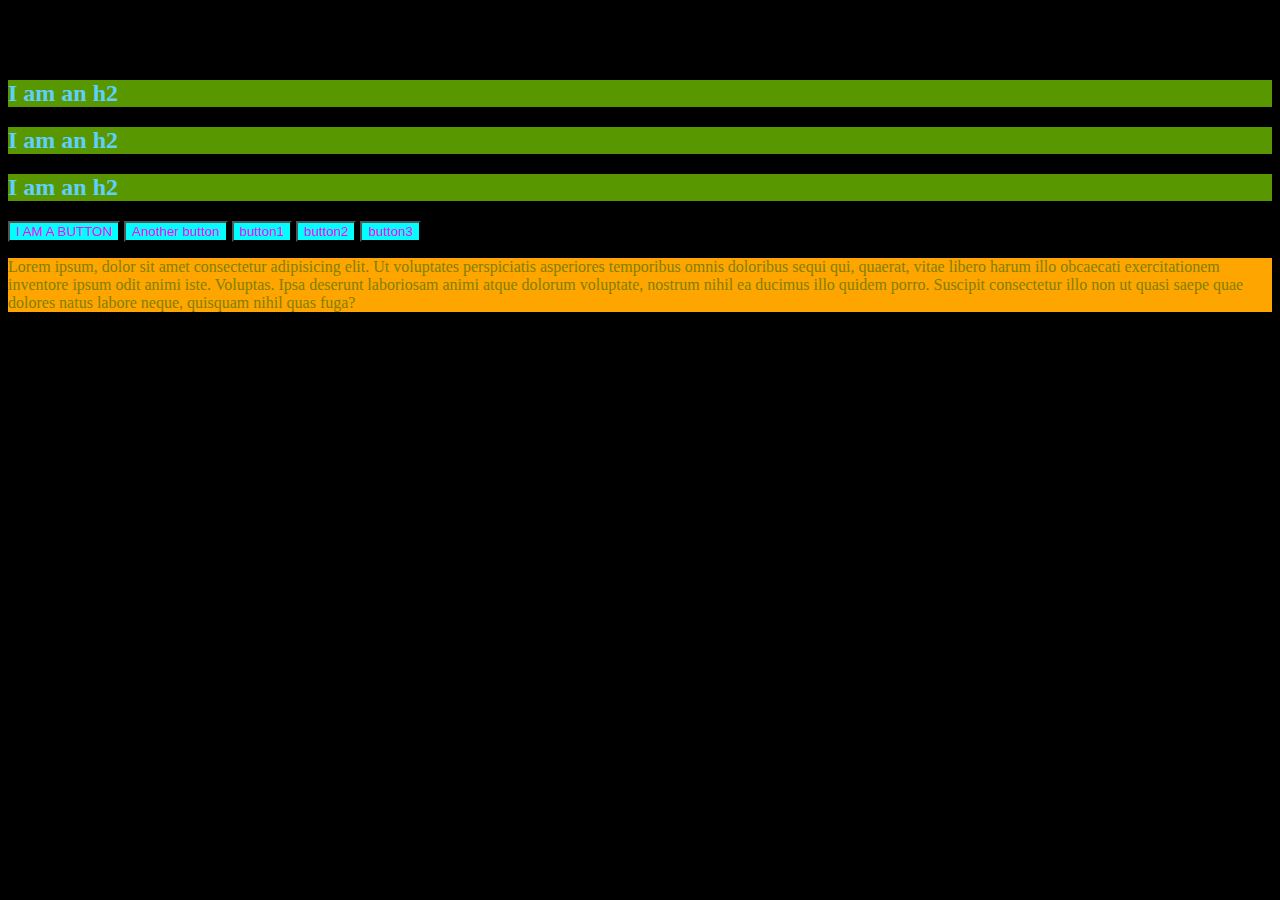
<file: index.html>
<!DOCTYPE html>
<html lang="en">
    <head>
        <meta charset="UTF-8" />
        <meta http-equiv="X-UA-Compatible" content="IE=edge" />
        <meta name="viewport" content="width=device-width, initial-scale=1.0" />
        <link rel="stylesheet" href="app.css" />
        <title>CSS Intro</title>
    </head>
    <body>
        <h1>Hello World</h1>
        <h2>I am an h2</h2>
        <h2>I am an h2</h2>
        <h2>I am an h2</h2>
        <button>I AM A BUTTON</button>
        <button>Another button</button>
        <button>button1</button>
        <button>button2</button>
        <button>button3</button>
        <p>
            Lorem ipsum, dolor sit amet consectetur adipisicing elit. Ut
            voluptates perspiciatis asperiores temporibus omnis doloribus sequi
            qui, quaerat, vitae libero harum illo obcaecati exercitationem
            inventore ipsum odit animi iste. Voluptas. Ipsa deserunt laboriosam
            animi atque dolorum voluptate, nostrum nihil ea ducimus illo quidem
            porro. Suscipit consectetur illo non ut quasi saepe quae dolores
            natus labore neque, quisquam nihil quas fuga?
        </p>
    </body>
</html>
</file>
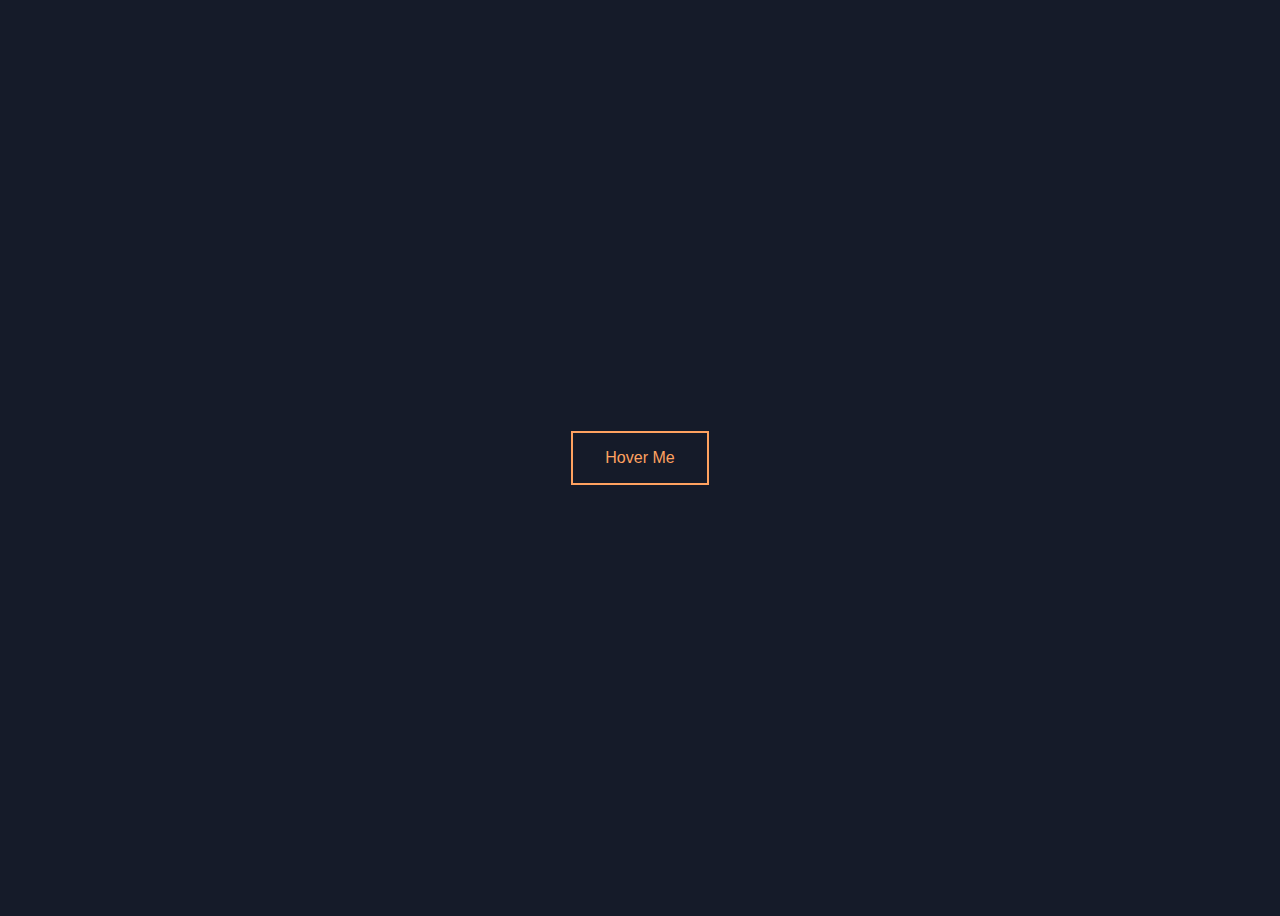
<file: button_hover/index.html>
<!DOCTYPE html>
<html lang="en">
    <head>
        <meta charset="UTF-8" />
        <meta http-equiv="X-UA-Compatible" content="IE=edge" />
        <meta name="viewport" content="width=device-width, initial-scale=1.0" />
        <title>Hover Me!</title>
        <link
            rel="stylesheet"
            href="https://fonts.googleapis.com/css2?family=Roboto+Mono:wght@300&display=swap"
        />
        <link rel="stylesheet" href="button.css" />
    </head>
    <body>
        <button>Hover Me</button>
    </body>
</html>
</file>
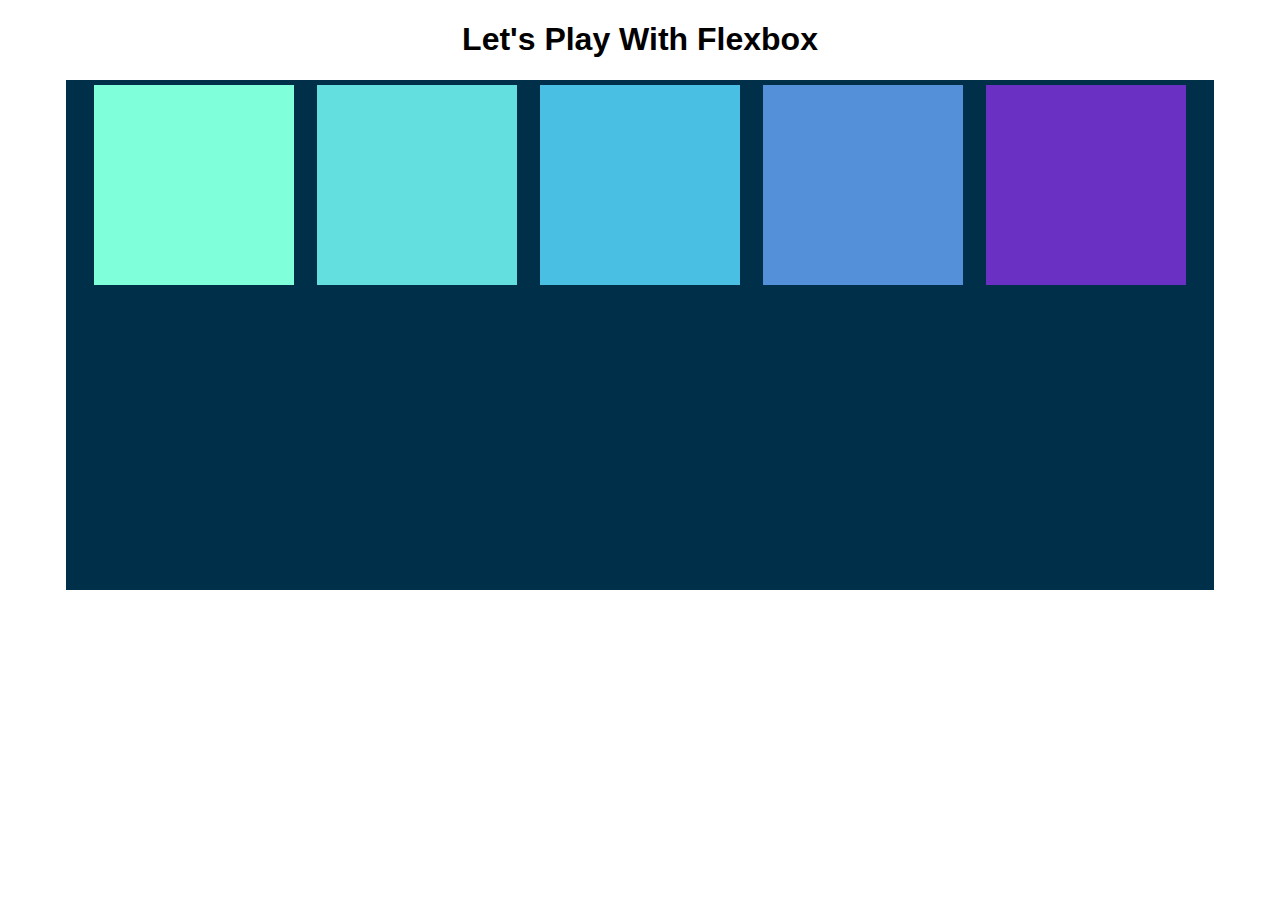
<file: flexbox/index.html>
<!DOCTYPE html>
<html lang="en">
    <head>
        <meta charset="UTF-8" />
        <meta http-equiv="X-UA-Compatible" content="IE=edge" />
        <meta name="viewport" content="width=device-width, initial-scale=1.0" />
        <title>FlexBox</title>
        <link rel="stylesheet" href="app.css" />
    </head>
    <body>
        <h1>Let's Play With Flexbox</h1>
        <section id="container">
            <div style="background-color: #80ffdb"></div>
            <div style="background-color: #64dfdf"></div>
            <div style="background-color: #48bfe3"></div>
            <div style="background-color: #5390d9"></div>
            <div style="background-color: #6930c3"></div>
        </section>
    </body>
</html>
</file>
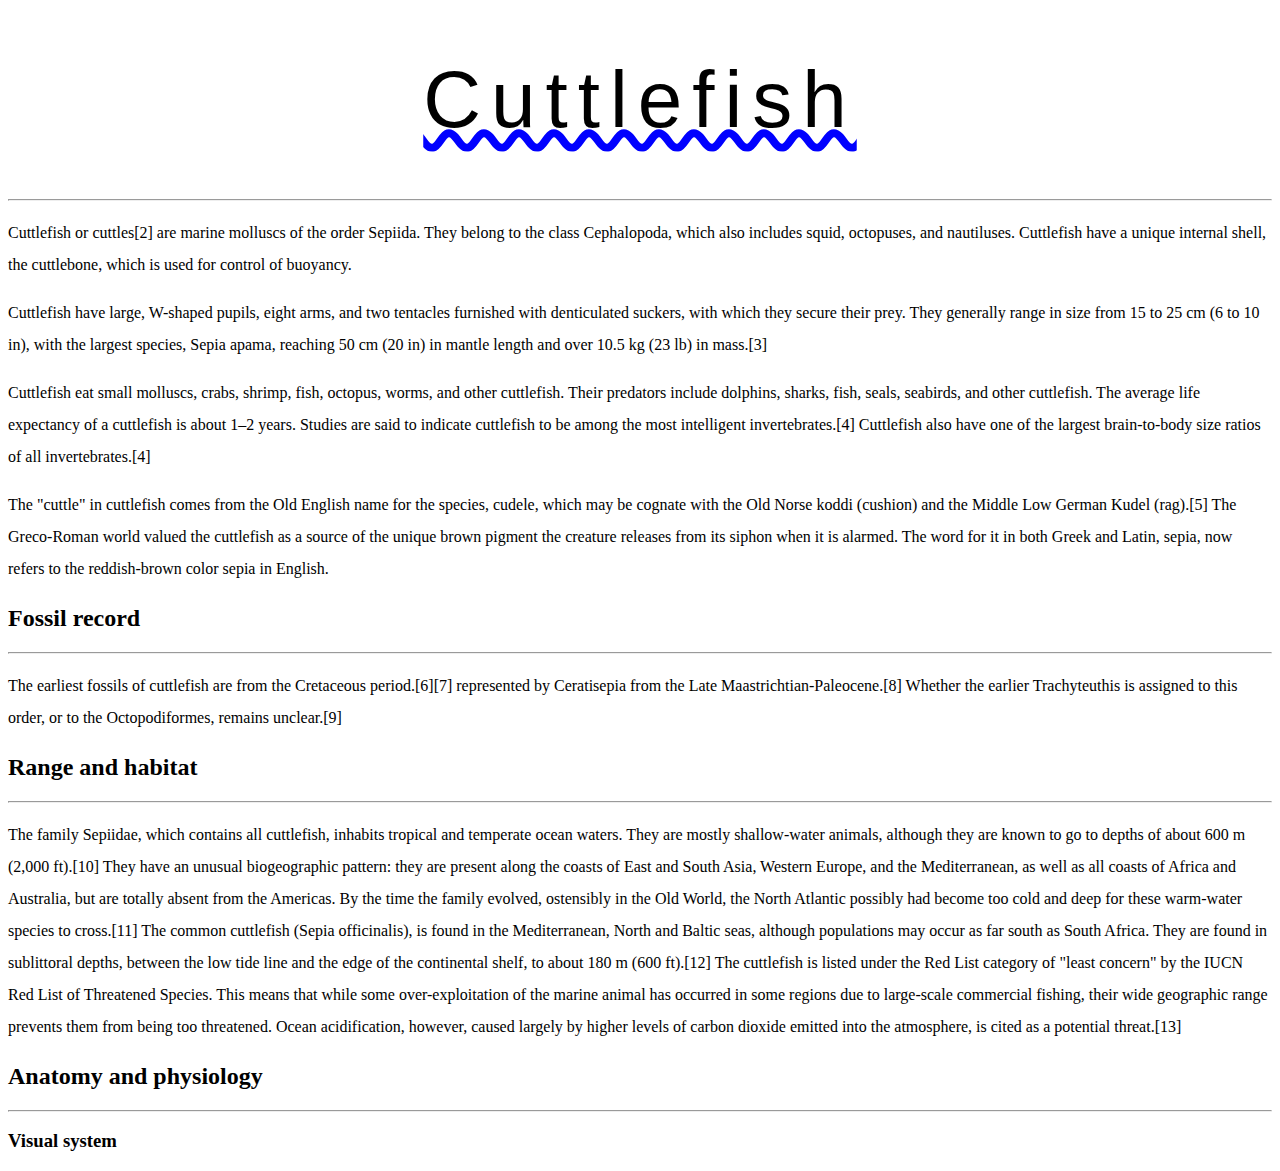
<file: text.html>
<!DOCTYPE html>
<html lang="en">
    <head>
        <meta charset="UTF-8" />
        <meta http-equiv="X-UA-Compatible" content="IE=edge" />
        <meta name="viewport" content="width=device-width, initial-scale=1.0" />
        <link rel="stylesheet" href="styles.css" />
        <title>Text Properties</title>
    </head>
    <body>
        <h1>Cuttlefish</h1>
        <hr />
        <p>
            Cuttlefish or cuttles[2] are marine molluscs of the order Sepiida.
            They belong to the class Cephalopoda, which also includes squid,
            octopuses, and nautiluses. Cuttlefish have a unique internal shell,
            the cuttlebone, which is used for control of buoyancy.
        </p>
        <p>
            Cuttlefish have large, W-shaped pupils, eight arms, and two
            tentacles furnished with denticulated suckers, with which they
            secure their prey. They generally range in size from 15 to 25 cm (6
            to 10 in), with the largest species, Sepia apama, reaching 50 cm (20
            in) in mantle length and over 10.5 kg (23 lb) in mass.[3]
        </p>
        <p>
            Cuttlefish eat small molluscs, crabs, shrimp, fish, octopus, worms,
            and other cuttlefish. Their predators include dolphins, sharks,
            fish, seals, seabirds, and other cuttlefish. The average life
            expectancy of a cuttlefish is about 1–2 years. Studies are said to
            indicate cuttlefish to be among the most intelligent
            invertebrates.[4] Cuttlefish also have one of the largest
            brain-to-body size ratios of all invertebrates.[4]
        </p>
        <p>
            The "cuttle" in cuttlefish comes from the Old English name for the
            species, cudele, which may be cognate with the Old Norse koddi
            (cushion) and the Middle Low German Kudel (rag).[5] The Greco-Roman
            world valued the cuttlefish as a source of the unique brown pigment
            the creature releases from its siphon when it is alarmed. The word
            for it in both Greek and Latin, sepia, now refers to the
            reddish-brown color sepia in English.
        </p>
        <h2>Fossil record</h2>
        <hr />
        <p>
            The earliest fossils of cuttlefish are from the Cretaceous
            period.[6][7] represented by Ceratisepia from the Late
            Maastrichtian-Paleocene.[8] Whether the earlier Trachyteuthis is
            assigned to this order, or to the Octopodiformes, remains
            unclear.[9]
        </p>
        <h2>Range and habitat</h2>
        <hr />
        <p>
            The family Sepiidae, which contains all cuttlefish, inhabits
            tropical and temperate ocean waters. They are mostly shallow-water
            animals, although they are known to go to depths of about 600 m
            (2,000 ft).[10] They have an unusual biogeographic pattern: they are
            present along the coasts of East and South Asia, Western Europe, and
            the Mediterranean, as well as all coasts of Africa and Australia,
            but are totally absent from the Americas. By the time the family
            evolved, ostensibly in the Old World, the North Atlantic possibly
            had become too cold and deep for these warm-water species to
            cross.[11] The common cuttlefish (Sepia officinalis), is found in
            the Mediterranean, North and Baltic seas, although populations may
            occur as far south as South Africa. They are found in sublittoral
            depths, between the low tide line and the edge of the continental
            shelf, to about 180 m (600 ft).[12] The cuttlefish is listed under
            the Red List category of "least concern" by the IUCN Red List of
            Threatened Species. This means that while some over-exploitation of
            the marine animal has occurred in some regions due to large-scale
            commercial fishing, their wide geographic range prevents them from
            being too threatened. Ocean acidification, however, caused largely
            by higher levels of carbon dioxide emitted into the atmosphere, is
            cited as a potential threat.[13]
        </p>
        <h2>Anatomy and physiology</h2>
        <hr />
        <h3>Visual system</h3>
    </body>
</html>
</file>
<file: app.css>
h2 {
    color: #5fcffc;
    background-color: rgb(89, 151, 0);
}

button {
    color: magenta;
    background-color: cyan;
}

p {
    color: olive;
    background: orange;
}

body {
    background-color: #000;
}
</file>
<file: button_hover/button.css>
body {
    font-family: 'Roboto', sans-serif;
    display: flex;
    align-items: center;
    justify-content: center;
    height: 100vh;
    background-color: #151b29;
}

button {
    background: none;
    color: #ffa260;
    border: 2px solid;
    padding: 1em 2em;
    font-size: 1em;
    transition: all 0.2s;
}

button:hover {
    border-color: #f1ff5c;
    color: #fff;
    box-shadow: 0 0.5em 0.5em -0.4em #f1ff5c;
    transform: translateY(-0.25em);
    cursor: pointer;
}
</file>
<file: flexbox/app.css>
body {
    font-family: 'Open Sans', sans-serif;
}

h1 {
    text-align: center;
}

#container {
    background-color: #003049;
    width: 90%;
    height: 500px;
    margin: 0 auto;
    border: 5px solid #003049;
    display: flex;
    flex-direction: row;
    justify-content: space-evenly;
}

#container div {
    width: 200px;
    height: 200px;
}
</file>
<file: styles.css>
h1 {
    text-align: center;
    font-weight: 400;
    text-decoration: blue underline wavy;
    letter-spacing: 10px;
    font-size: 80px;
    font-family: Verdana, Geneva, Tahoma, sans-serif;
}

p {
    line-height: 2;
}
</file>
